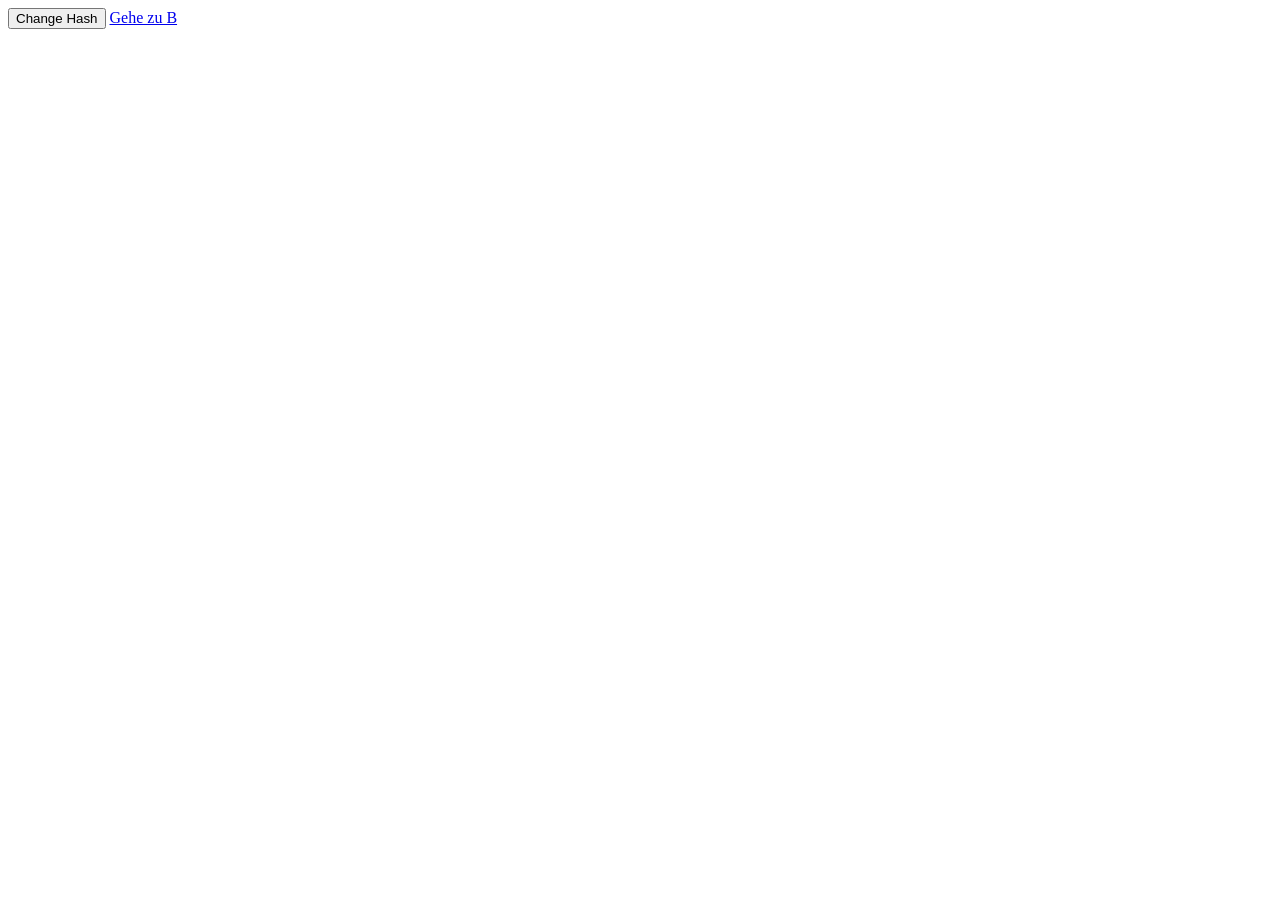
<file: html_css_js/js/index_hash.html>
<html>
    <head>
        <title>JS-Klassen</title>
    </head>
    <body>
        <button id="bu_ch">Change Hash</button>
        <a href="#B">Gehe zu B</a>
        <script>
            document.getElementById("bu_ch").addEventListener(
                "click",
                () => {
                    location.hash="#A"
                }
            )

            window.addEventListener("hashchange", () =>{
                console.log("New hash = ", window.location.hash)
            })
        </script>
    </body>
</html>
</file>
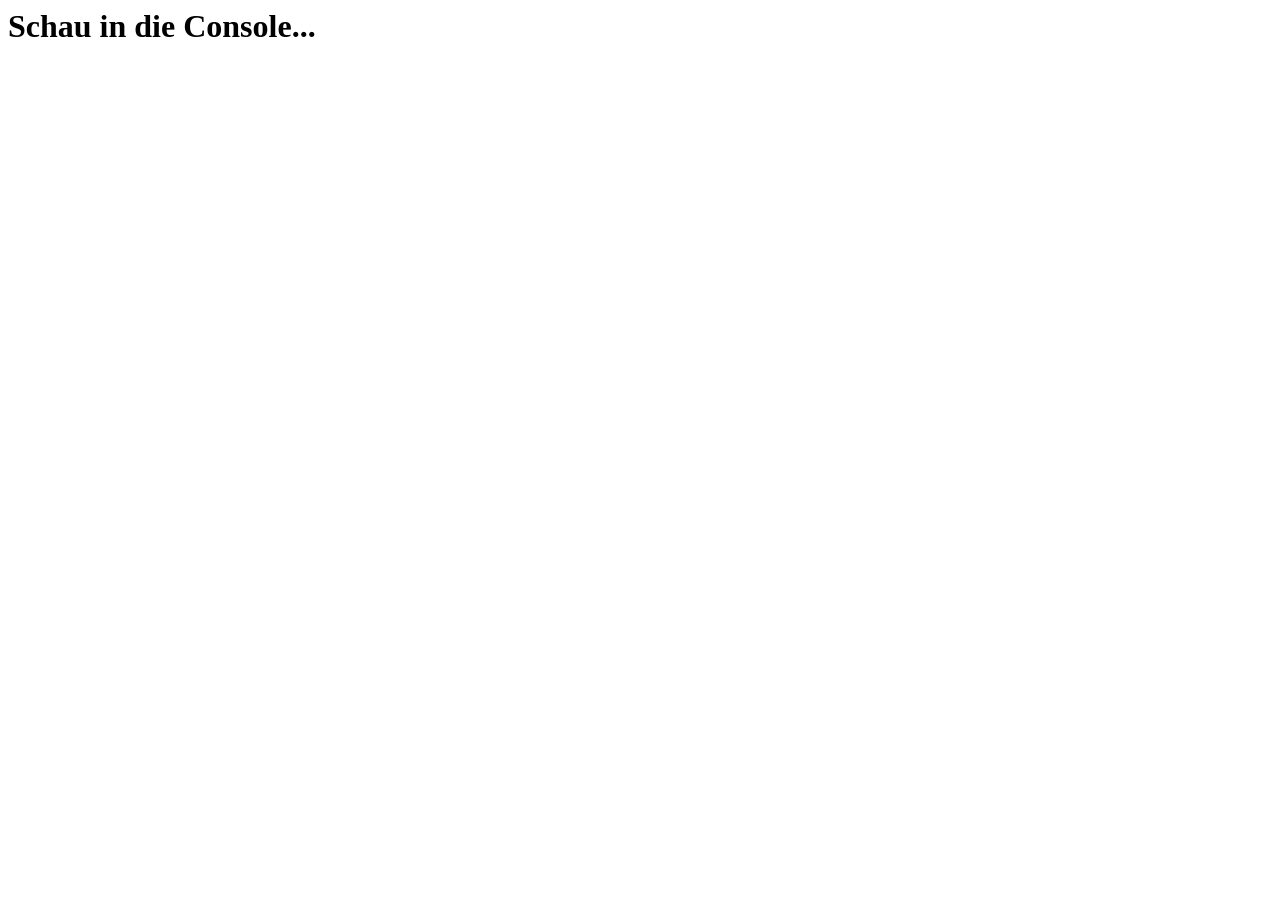
<file: html_css_js/js/index_klassen.html>
<html>
    <head>
        <title>JS-Klassen</title>
    </head>
    <body>
        <h1>Schau in die Console...</h1>
        <script>
            person = {
                name : "Greipl",
                vorname : "Dieter",
                greet: function () {
                    console.log( "Aus greet :", this.vorname)
                }
            }
            console.log( person )
            console.log( person.name )
            person.greet()
        </script>
    </body>
</html>
</file>
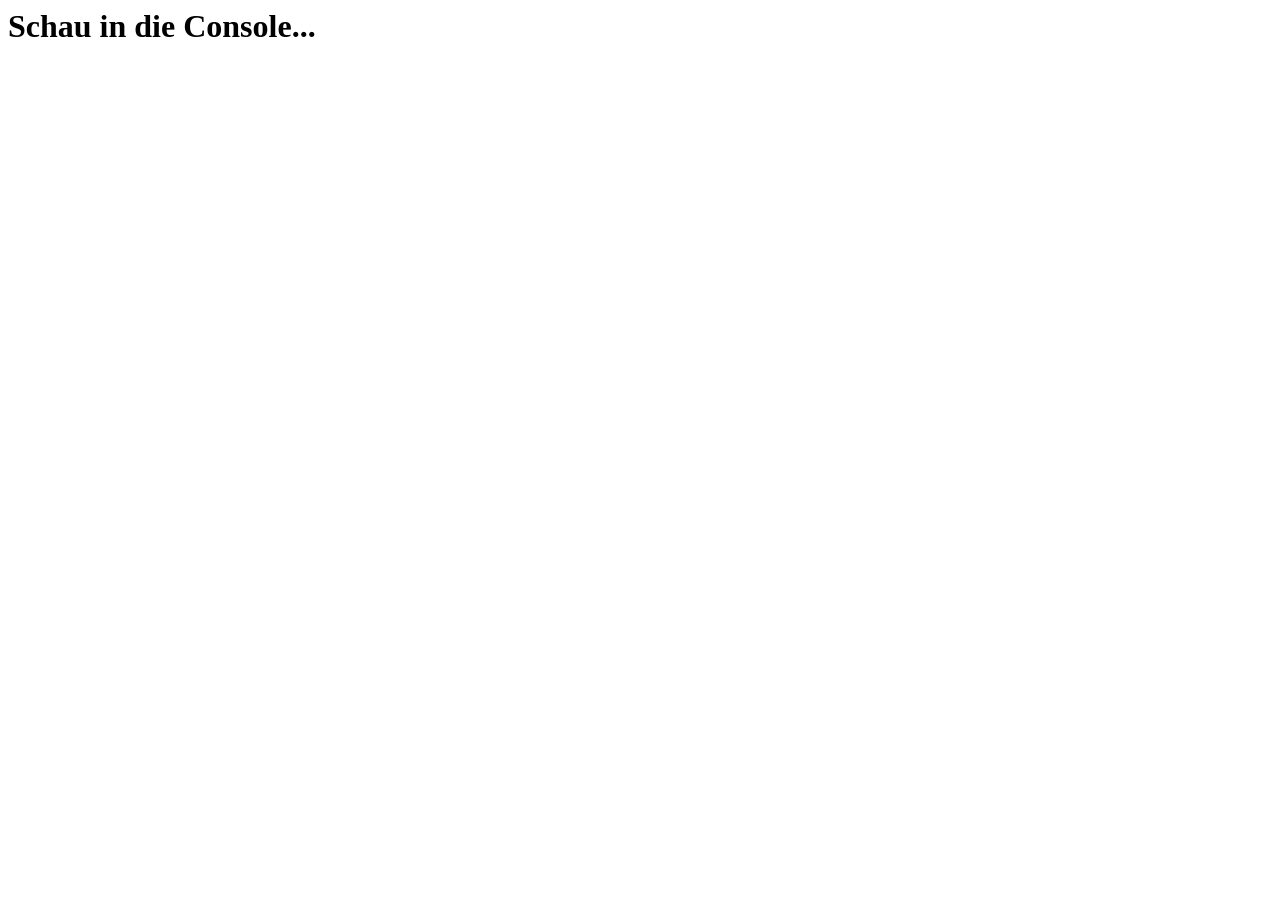
<file: html_css_js/js/index_teil_1.html>
<html>
    <head>
        <title>JS-Intro</title>
    </head>
    <body>
        <h1>Schau in die Console...</h1>
        <script>
            function f(x){
                return 2*x
            }

            console.log("Hallo Welt")
            const a = 1
            {
                let i = 5
                console.log(i)    
            }
            if ( a === "1" ) {
                console.log("if")
            }
            else {
                console.log("else")    
            }
            console.log("Wert von a =", a)
            for ( let i = 1; i < 10; i++){
                console.log(i)
            }

            list = [1,2,"Huber", ["A","b","c"]]
            list.forEach( (element) => {
                console.log("Listeeneintrag :", element)
            });
            console.log( f (14 ) )
        </script>
    </body>
</html>
</file>
